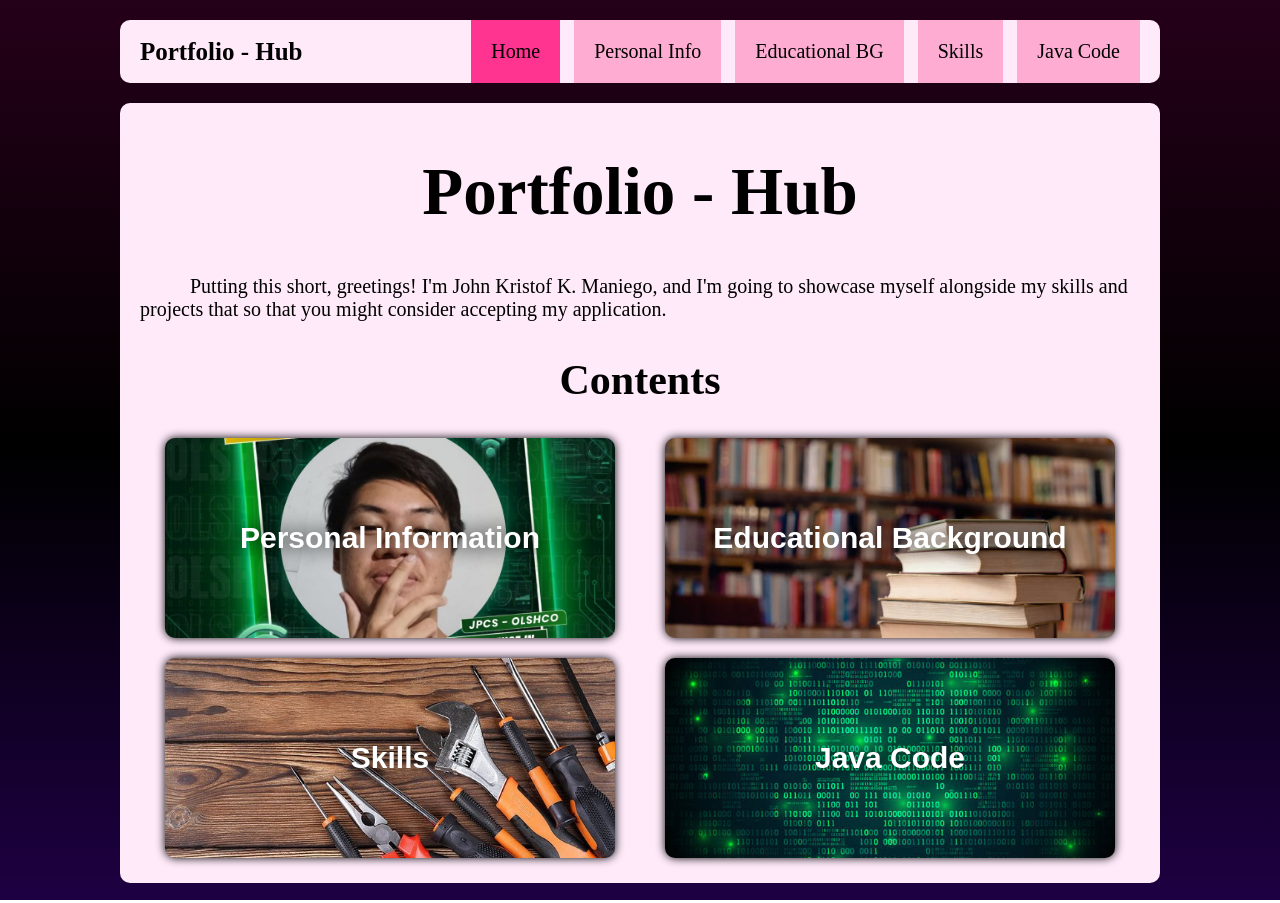
<file: index.html>
<!DOCTYPE html>
<html lang="en">
<head>
    <meta charset="UTF-8">
    <title>Portfolio-Hub</title>
    <link rel="stylesheet" href="WebDesignFormat.css">
</head>
<body class="web-background">
<p></p>
<div class="head-bar">
    <span><b>Portfolio - Hub</b></span>

    <div class="content-buttons">
        <a href="index.html"><button id="current-page-button">Home</button></a>
        <a href="Personal-Info.html"><button>Personal Info</button></a>
        <a href="Educational-Background.html"><button>Educational BG</button></a>
        <a href="Skills.html"><button>Skills</button></a>
        <a href="Java-Code.html"><button>Java Code</button></a>
    </div>
</div>

<div class="main-box">
    <h1>Portfolio - Hub</h1>

    <p id="indent">Putting this short, greetings! I'm John Kristof K. Maniego, and I'm going to showcase myself alongside my skills and projects that so that you might consider accepting my application.</p>

    <p></p>

    <h2>Contents</h2>

    <div class="content-justified">
        <button id="fill-button" onclick="location.href='Personal-Info.html'" style="background-image: url('Assets/Images/profile-picture.jpg');">Personal Information</button>
        <button id="fill-button" onclick="location.href='Educational-Background.html'" style="background-image: url('Assets/Images/pile-of-books.jpg');">Educational Background</button>
    </div>

    <div class="content-justified">
        <button id="fill-button" onclick="location.href='Skills.html'" style="background-image: url('Assets/Images/bunch-of-tools.jpg');">Skills</button>
        <button id="fill-button" onclick="location.href='Java-Code.html'" style="background-image: url('Assets/Images/bunch-of-green-code.jpg');">Java Code</button>

    </div>
</div>
</body>
</html>
</file>
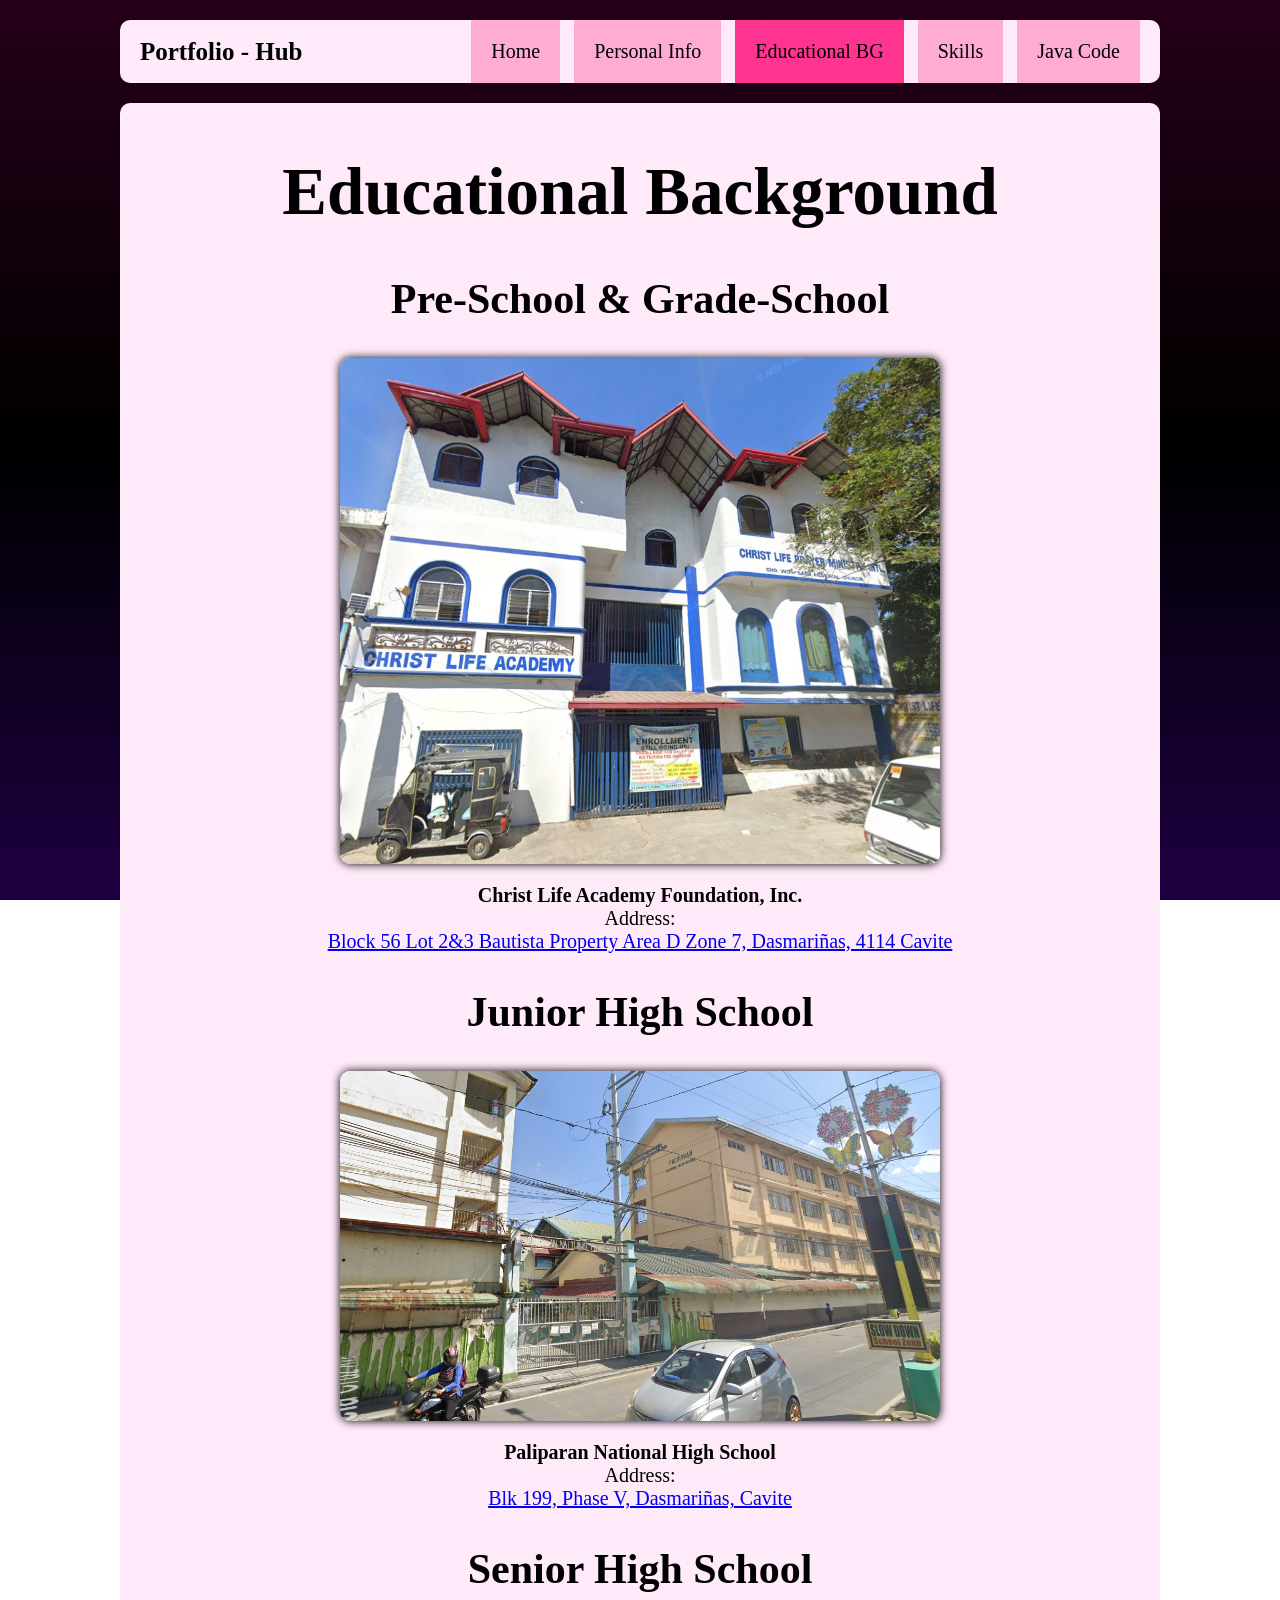
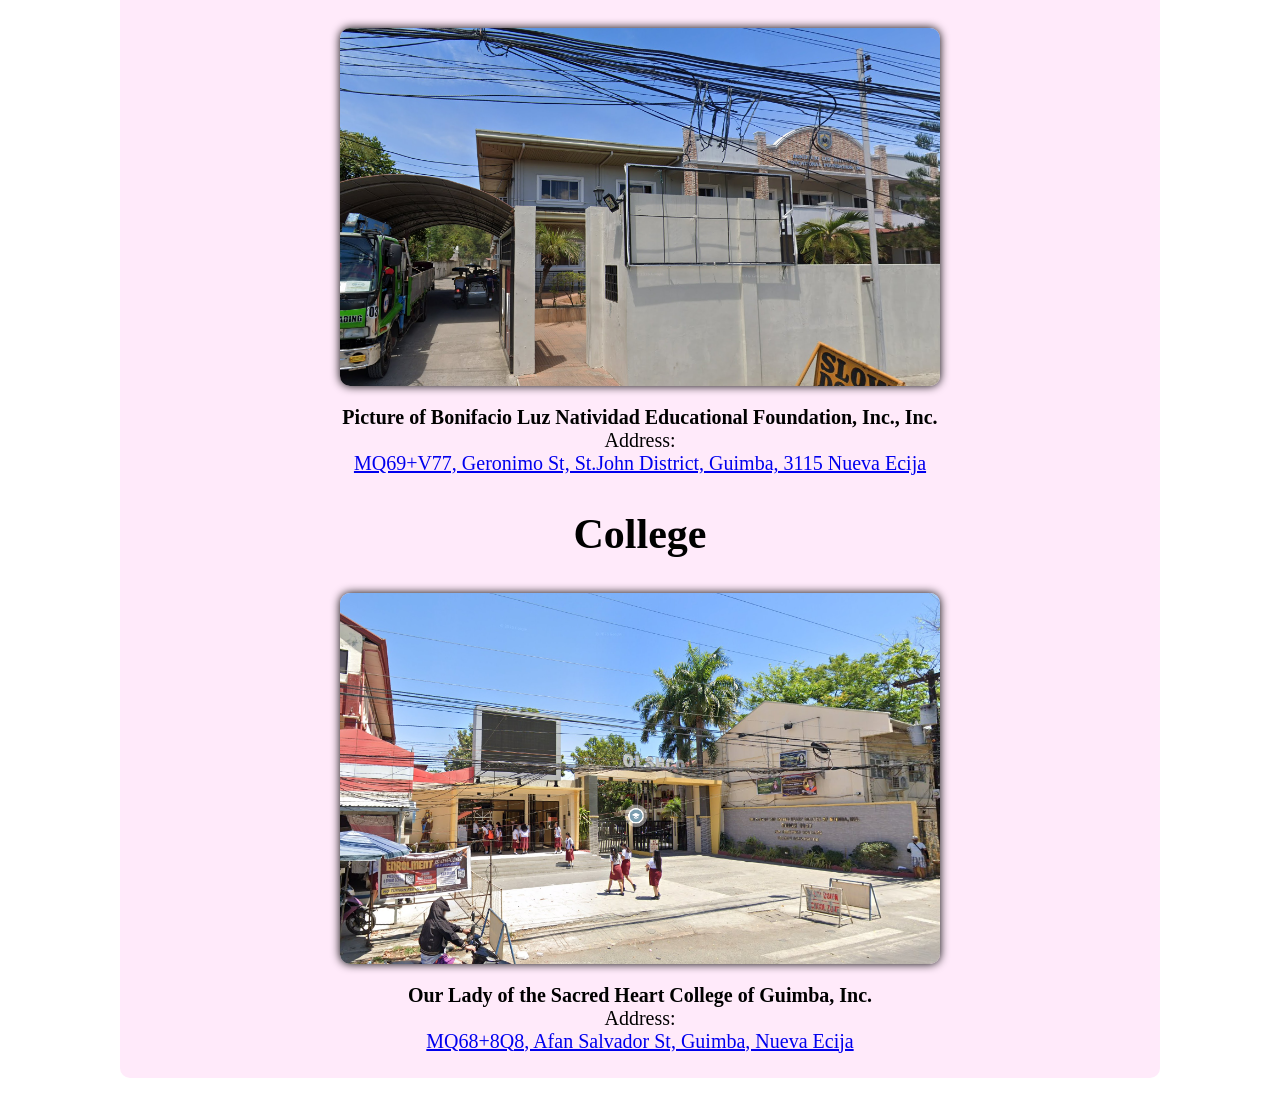
<file: Educational-Background.html>
<!DOCTYPE html>
<html lang="en">
<head>
    <meta charset="UTF-8">
    <title>Educational Background</title>
    <link rel="stylesheet" href="WebDesignFormat.css">
</head>
<body class="web-background">
<p></p>
<div class="head-bar">
    <span><b>Portfolio - Hub</b></span>

    <div class="content-buttons">
        <a href="index.html"><button>Home</button></a>
        <a href="Personal-Info.html"><button>Personal Info</button></a>
        <a href="Educational-Background.html"><button id="current-page-button">Educational BG</button></a>
        <a href="Skills.html"><button>Skills</button></a>
        <a href="Java-Code.html"><button>Java Code</button></a>
    </div>
</div>

<div class="main-box" id="text-center">
    <h1>Educational Background</h1>

    <h2>Pre-School & Grade-School</h2>
    <img src="Assets/Images/christ-life-academy.png" alt="Picture of Christ Life Academy Foundation, Inc." width="600px" class="image-block" id="center">
    <p><b>Christ Life Academy Foundation, Inc.</b><br>Address:<br><a href="https://maps.app.goo.gl/YNNjAsT38L4D3Wnq9">Block 56 Lot 2&3 Bautista Property Area D Zone 7, Dasmariñas, 4114 Cavite</a></p>

    <h2>Junior High School</h2>
    <img src="Assets/Images/paliparan-high-school.png" alt="Picture of Paliparan National High School" width="600px" class="image-block" id="center">
    <p><b>Paliparan National High School</b><br>Address:<br><a href="https://maps.app.goo.gl/oDRApK9JEbjwxuHY7">Blk 199, Phase V, Dasmariñas, Cavite</a></p>

    <h2>Senior High School</h2>
    <img src="Assets/Images/bonifacio-luz-natividad.png" alt="Picture of Picture of Bonifacio Luz Natividad Educational Foundation, Inc." width="600px" class="image-block" id="center">
    <p><b>Picture of Bonifacio Luz Natividad Educational Foundation, Inc., Inc.</b><br>Address:<br><a href="https://maps.app.goo.gl/uLBE8t1pioCaS2nE8">MQ69+V77, Geronimo St, St.John District, Guimba, 3115 Nueva Ecija</a></p>

    <h2>College</h2>
    <img src="Assets/Images/our-lady-of-the-sacred-heart.png" alt="Picture of Our Lady of the Sacred Heart College of Guimba, Inc." width="600px" class="image-block" id="center">
    <p><b>Our Lady of the Sacred Heart College of Guimba, Inc.</b><br>Address:<br><a href="https://maps.app.goo.gl/jojioeM7JZFLezJc7">MQ68+8Q8, Afan Salvador St, Guimba, Nueva Ecija</a></p>
</div>
</body>
</html>
</file>
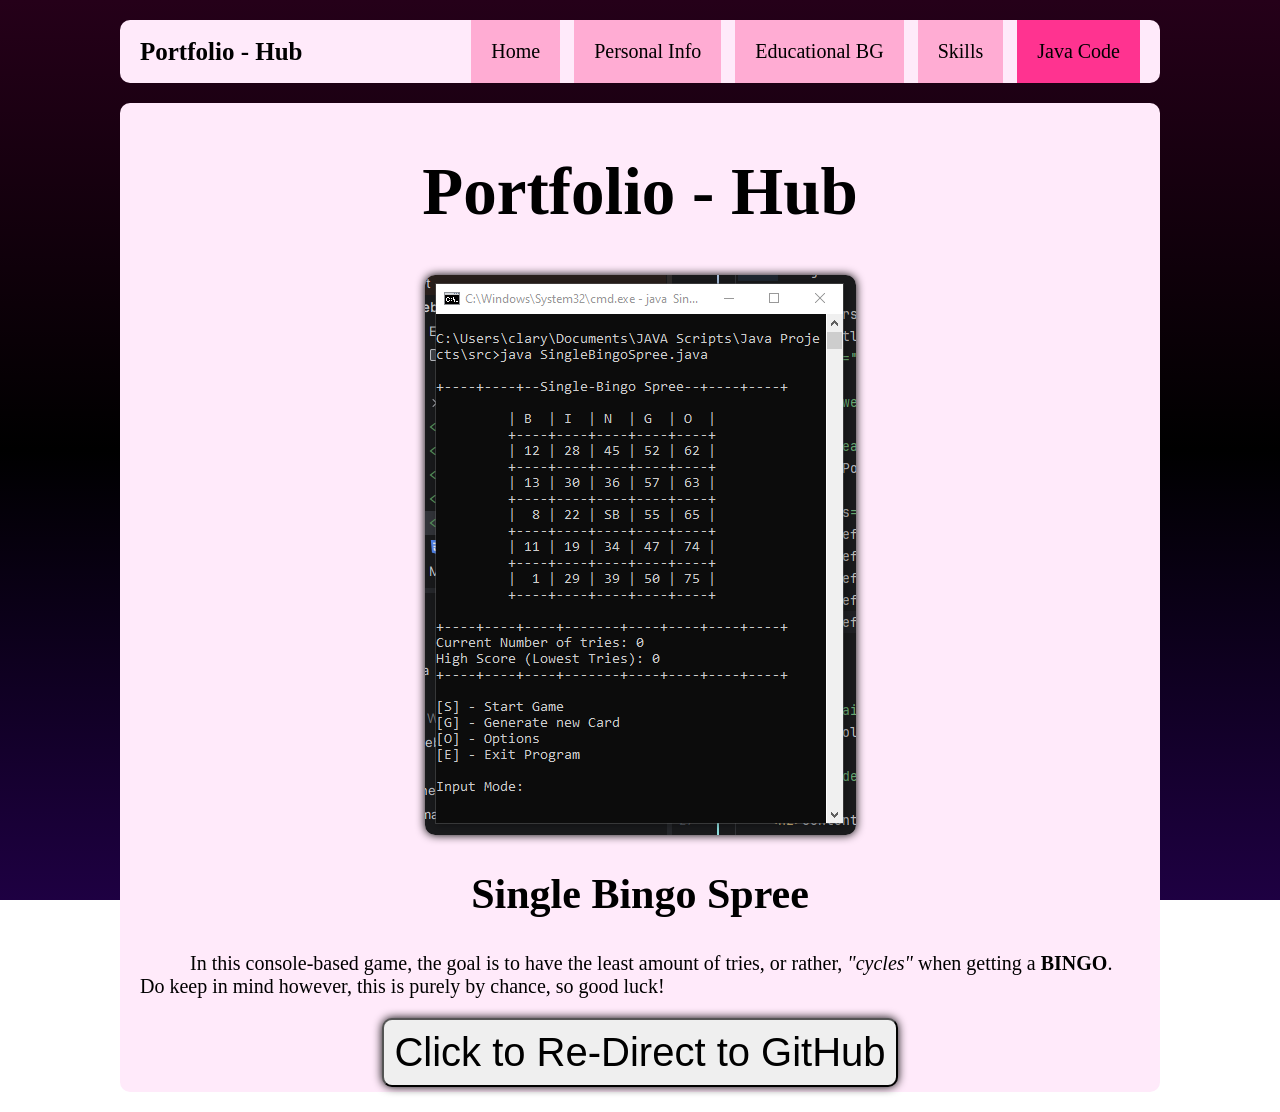
<file: Java-Code.html>
<!DOCTYPE html>
<html lang="en">
<head>
    <meta charset="UTF-8">
    <title>Java Code</title>
    <link rel="stylesheet" href="WebDesignFormat.css">
</head>
<body class="web-background">
<p></p>
<div class="head-bar">
    <span><b>Portfolio - Hub</b></span>

    <div class="content-buttons">
        <a href="index.html"><button>Home</button></a>
        <a href="Personal-Info.html"><button>Personal Info</button></a>
        <a href="Educational-Background.html"><button>Educational BG</button></a>
        <a href="Skills.html"><button>Skills</button></a>
        <a href="Java-Code.html"><button id="current-page-button">Java Code</button></a>
    </div>
</div>

<div class="main-box">
    <h1>Portfolio - Hub</h1>

    <img src="Assets/Images/bingo-game.png" alt="picture of the program" title="The game in ACTION!!!" class="image-block" id="center">
    <h2>Single Bingo Spree</h2>

    <p id="indent">In this console-based game, the goal is to have the least amount of tries, or rather, <i>"cycles"</i> when getting a <b>BINGO</b>. Do keep in mind however, this is purely by chance, so good luck!</p>

    <button class="image-block" id="center" style="padding: 10px; font-size: 40px" onclick="location.href='https://github.com/John-Kristof-Maniego/Single-Bingo-Spree/tree/main'">Click to Re-Direct to GitHub</button>
    <a></a>
</div>
</body>
</html>
</file>
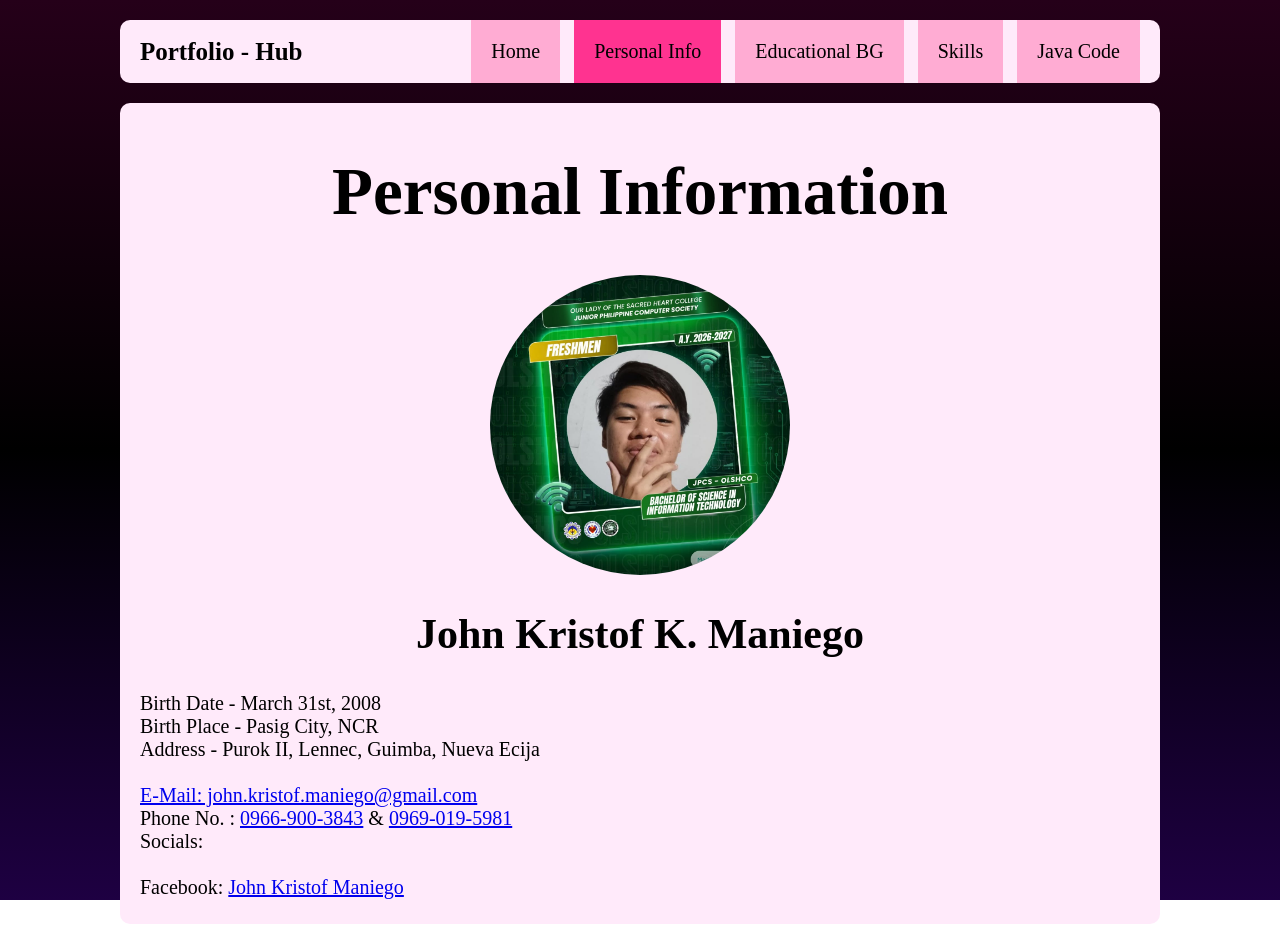
<file: Personal-Info.html>
<!DOCTYPE html>
<html lang="en">
<head>
    <meta charset="UTF-8">
    <title>Personal Info</title>
    <link rel="stylesheet" href="WebDesignFormat.css">
</head>
<body class="web-background">
<p></p>
<div class="head-bar">
    <span><b>Portfolio - Hub</b></span>

    <div class="content-buttons">
        <a href="index.html"><button>Home</button></a>
        <a href="Personal-Info.html"><button id="current-page-button">Personal Info</button></a>
        <a href="Educational-Background.html"><button>Educational BG</button></a>
        <a href="Skills.html"><button>Skills</button></a>
        <a href="Java-Code.html"><button>Java Code</button></a>
    </div>
</div>

<div class="main-box">
    <h1>Personal Information</h1>

    <img id="center" src="Assets/Images/profile-picture.jpg" alt="profile-picture" height = 300px style="border-radius: 50%; display: block">

    <h2>John Kristof K. Maniego</h2>

    <p>Birth Date - March 31st, 2008<br>
        Birth Place - Pasig City, NCR<br>
        Address - Purok II, Lennec, Guimba, Nueva Ecija<br>
        <br>
        <a href="mailto:john.kristof.maniego@gmail.com">E-Mail: john.kristof.maniego@gmail.com</a><br>
        Phone No. : <a href="tel:+639669003843">0966-900-3843</a> & <a href="tel:+639690195981">0969-019-5981</a><br>
        Socials:<br>
        <br>
        Facebook: <a href="https://web.facebook.com/profile.php?id=61591812968289">John Kristof Maniego</a>

</div>
</body>
</html>
</file>
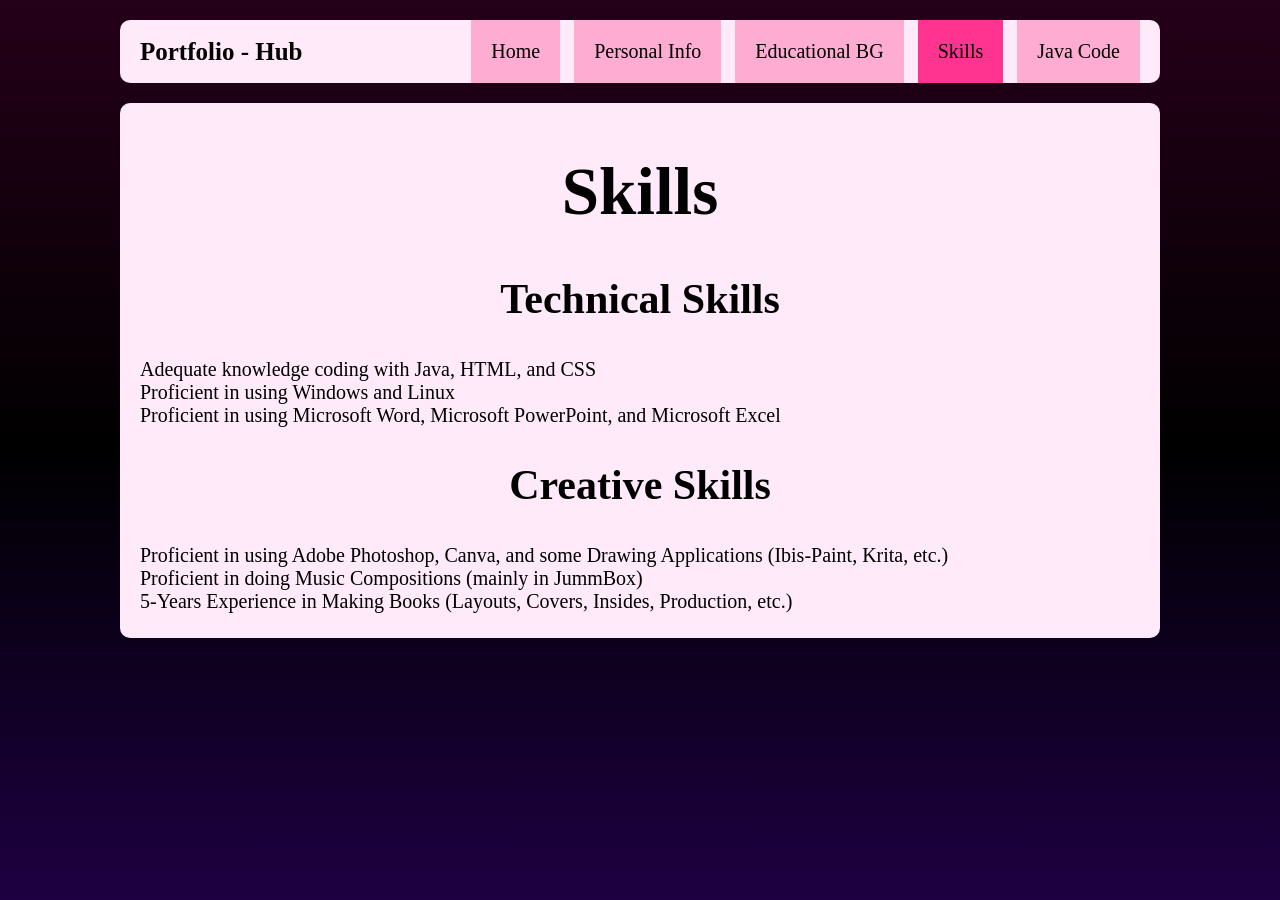
<file: Skills.html>
<!DOCTYPE html>
<html lang="en">
<head>
    <meta charset="UTF-8">
    <title>Skills</title>
    <link rel="stylesheet" href="WebDesignFormat.css">
</head>
<body class="web-background">
<p></p>
<div class="head-bar">
    <span><b>Portfolio - Hub</b></span>

    <div class="content-buttons">
        <a href="index.html"><button>Home</button></a>
        <a href="Personal-Info.html"><button>Personal Info</button></a>
        <a href="Educational-Background.html"><button>Educational BG</button></a>
        <a href="Skills.html"><button id="current-page-button">Skills</button></a>
        <a href="Java-Code.html"><button>Java Code</button></a>
    </div>
</div>

<div class="main-box">
    <h1>Skills</h1>

    <h2>Technical Skills</h2>

    <p>Adequate knowledge coding with Java, HTML, and CSS<br>
        Proficient in using Windows and Linux<br>
        Proficient in using Microsoft Word, Microsoft PowerPoint, and Microsoft Excel<br></p>

    <h2>Creative Skills</h2>

    <p>Proficient in using Adobe Photoshop, Canva, and some Drawing Applications (Ibis-Paint, Krita, etc.)<br>
        Proficient in doing Music Compositions (mainly in JummBox)<br>
        5-Years Experience in Making Books (Layouts, Covers, Insides, Production, etc.)</p>
</div>
</body>
</html>
</file>
<file: WebDesignFormat.css>
/* ----- Main Web Format ----- */

/*Background*/
body {
    font-family: "Gill Sans MT", serif;
}

/*Header Section*/
.web-background {
    background-image: linear-gradient(#250019, #000000, #1e0042);
    background-size: cover;
    background-attachment: fixed;
}

.head-bar {
    display: flex;
    margin: 20px auto 20px auto;
    background-color: #ffeafa;
    padding: 0 20px 0 20px;
    border-radius: 10px;
    max-width: 1000px;
    justify-content: space-between;
}

.head-bar span {
    font-size: 25px;
    font-family: "Gill Sans MT Condensed", serif;

    margin-top: auto;
    margin-bottom: auto;
}

.content-buttons button {
    font-size: 20px;
    font-family: "Gill Sans MT Condensed", serif;

    background-color: #ffacd3;
    border-width: 0;
    margin: 0 0px 0 10px;
    padding: 20px 20px 20px 20px;
}

#current-page-button{
    background-color: #ff3390;
}

/*Main Content Section*/
.main-box {
    margin: 20px auto 20px auto;
    background-color: #ffeafa;
    padding: 5px 20px 5px 20px;
    border-radius: 10px;
    max-width: 1000px;

    font-size: 20px;
}

.main-box h1 {
    font-size: 67px;
    text-align: center;
}

.main-box h2 {
    font-size: 42px;
    text-align: center;
}

.foot-bar {
    color: white;
    margin: 20px auto 20px auto;
    max-width: 1000px;
}

.content-justified {
    display: flex;
    margin: 0;
    border-radius: 10px;
    justify-content: space-between;
}

.content-justified button {
    width: 45%;
    height: 200px;
    margin: 0 auto 20px auto;
}



/*Formats*/

#indent {
    text-indent: 50px;
}

.image-block {
    display: block;
    border-radius: 10px;

    box-shadow: 0 0 10px 0 black;
}

#fill-button {
    background-size: cover;
    background-position: center;
    background-repeat: no-repeat;

    box-shadow: 0 0 10px 0 black;

    border: 0;
    border-radius: 10px;

    font-size: 30px;
    font-weight: bold;
    color: white;
    text-shadow: 0 0 20px black;
}

#center {
    margin: 0 auto 0 auto;
}

#text-center p{
    text-align: center;
}

#image-circle{
    border-radius: 50%;
}
</file>
